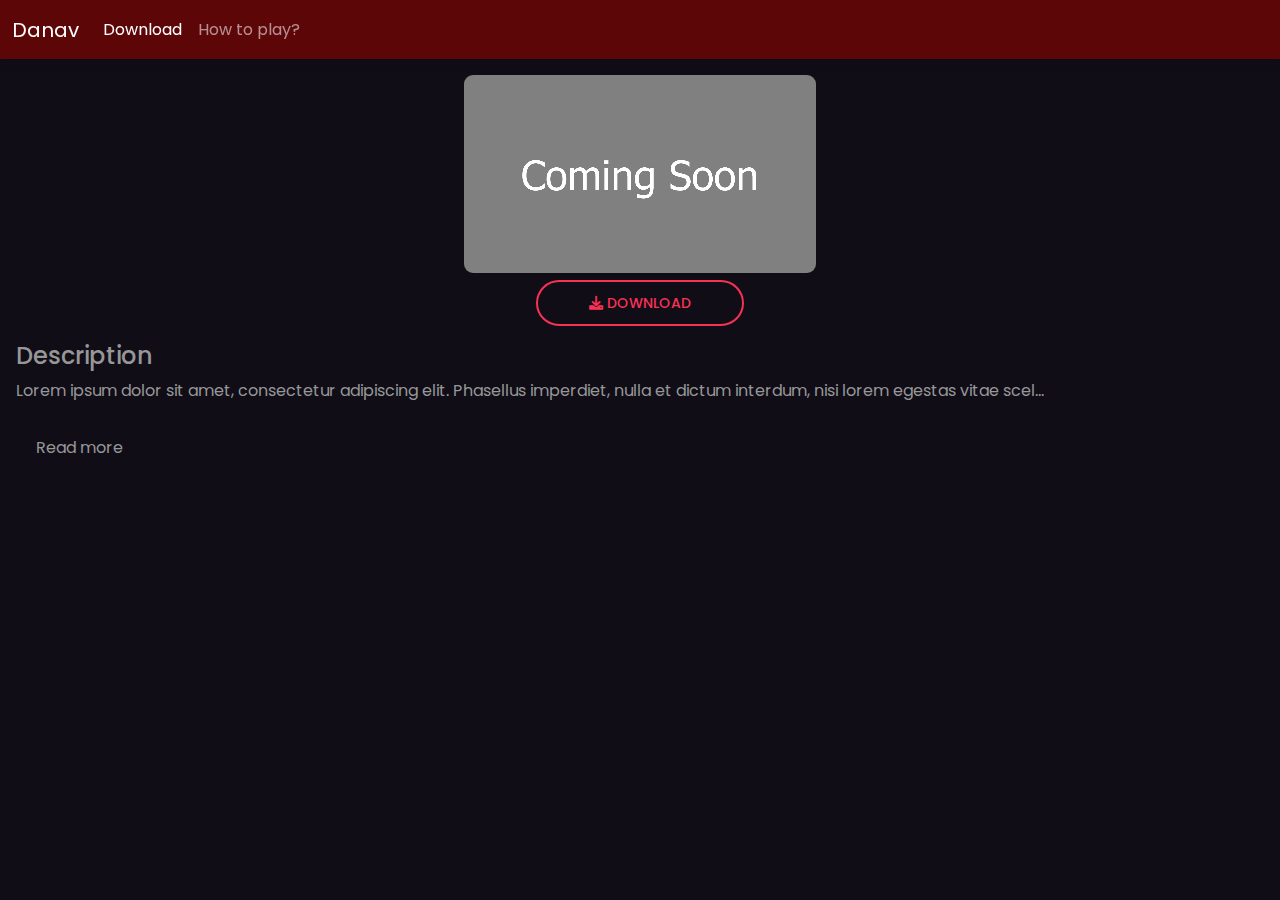
<file: index.html>
<!DOCTYPE html>
<html lang="en" style="background-color: rgb(16, 13, 23);">
  <head>
    <meta charset="UTF-8" />
    <meta name="viewport" content="width=device-width, initial-scale=1, shrink-to-fit=no" />
    <meta http-equiv="x-ua-compatible" content="ie=edge" />
    <title>Danav</title>
    <!-- MDB icon 
    <link rel="icon" href="img/mdb-favicon.ico" type="image/x-icon" />
    <!-- Font Awesome -->
    <link
      rel="stylesheet"
      href="https://cdnjs.cloudflare.com/ajax/libs/font-awesome/6.0.0/css/all.min.css"
    />
    <!-- Google Fonts Roboto -->
    <link
      rel="stylesheet"
      href="https://fonts.googleapis.com/css2?family=Roboto:wght@300;400;500;700;900&display=swap"
    />
    <link rel="preconnect" href="https://fonts.googleapis.com">
<link rel="preconnect" href="https://fonts.gstatic.com" crossorigin>
<link href="https://fonts.googleapis.com/css2?family=Poppins:wght@400;500&display=swap" rel="stylesheet">
    <!-- MDB -->
    <link rel="stylesheet" href="styles.css">
    <link rel="stylesheet" href="mdb.min.css" />
    <script src="main.js" defer></script>
  </head>
  <body style="background-color: rgb(16, 13, 23); color:rgb(151, 151, 151);" >
    <nav class="navbar navbar-expand-lg navbar-dark " style="background-color: #5c0608 ; color:#ccb19d ;">
      <div class="container-fluid">
        <span class="navbar-brand" href="#">Danav</span>
        <button
          class="navbar-toggler"
          type="button"
          data-mdb-toggle="collapse"
          data-mdb-target="#navbarNav"
          aria-controls="navbarNav"
          aria-expanded="false"
          aria-label="Toggle navigation"
        >
          <i class="fas fa-bars"></i>
        </button>
        <div class="collapse navbar-collapse" id="navbarNav">
          <ul class="navbar-nav">
            <li class="nav-item">
              <a class="active nav-link" aria-current="page" href="index.html">Download</a>
            </li>
            <li class="nav-item">
              <a class="nav-link" href="howtoplay.html">How to play?</a>
            </li>
           
          </ul>
        </div>
      </div>
    </nav>

    <div></div>
    
    <!-- MDB -->
    <div id="main-div" align="center"> <video src="untitled.mp4" id="video-id" style="min-width:11em; max-width:22em;"></video> <br>
   <button type="button" id="downbtn" class="btn btn-outline-danger btn-rounded btn-lg" data-mdb-ripple-color="dark" id="download" style="  width:13rem" > <i class="fas fa-download"></i> Download</button></div>
    <script type="text/javascript" src="mdb.min.js"></script>
    <div id="desc"><p id="desc-p" style="margin-right:0.9em;">
      
      <h4 style="margin-bottom:0.3em ;">Description</h4>
    
      Lorem ipsum dolor sit amet, consectetur adipiscing elit. Phasellus imperdiet, nulla et dictum interdum, nisi lorem egestas vitae scel<span id="dots">...</span><span id="more">erisque enim ligula venenatis dolor. Maecenas nisl est, ultrices nec congue eget, auctor vitae massa. Fusce luctus vestibulum augue ut aliquet. Nunc sagittis dictum nisi, sed ullamcorper ipsum dignissim ac. In at libero sed nunc venenatis imperdiet sed ornare turpis. Donec vitae dui eget tellus gravida venenatis. Integer fringilla congue eros non fermentum. Sed dapibus pulvinar nibh tempor porta.</span></p>

      <button onclick="myFunction()" id="myBtn" style="margin: 0.9em;">Read more</button></div>
    <script>
      var btn = document.getElementById("downbtn");
      btn.addEventListener("click",()=>{
        window.open("https://drive.google.com/uc?export=download&id=1L9Xb22yhskTS4YSiGGZwpa0uDAa1UX9L");
      })
    </script>
  </body>
</html>
</file>
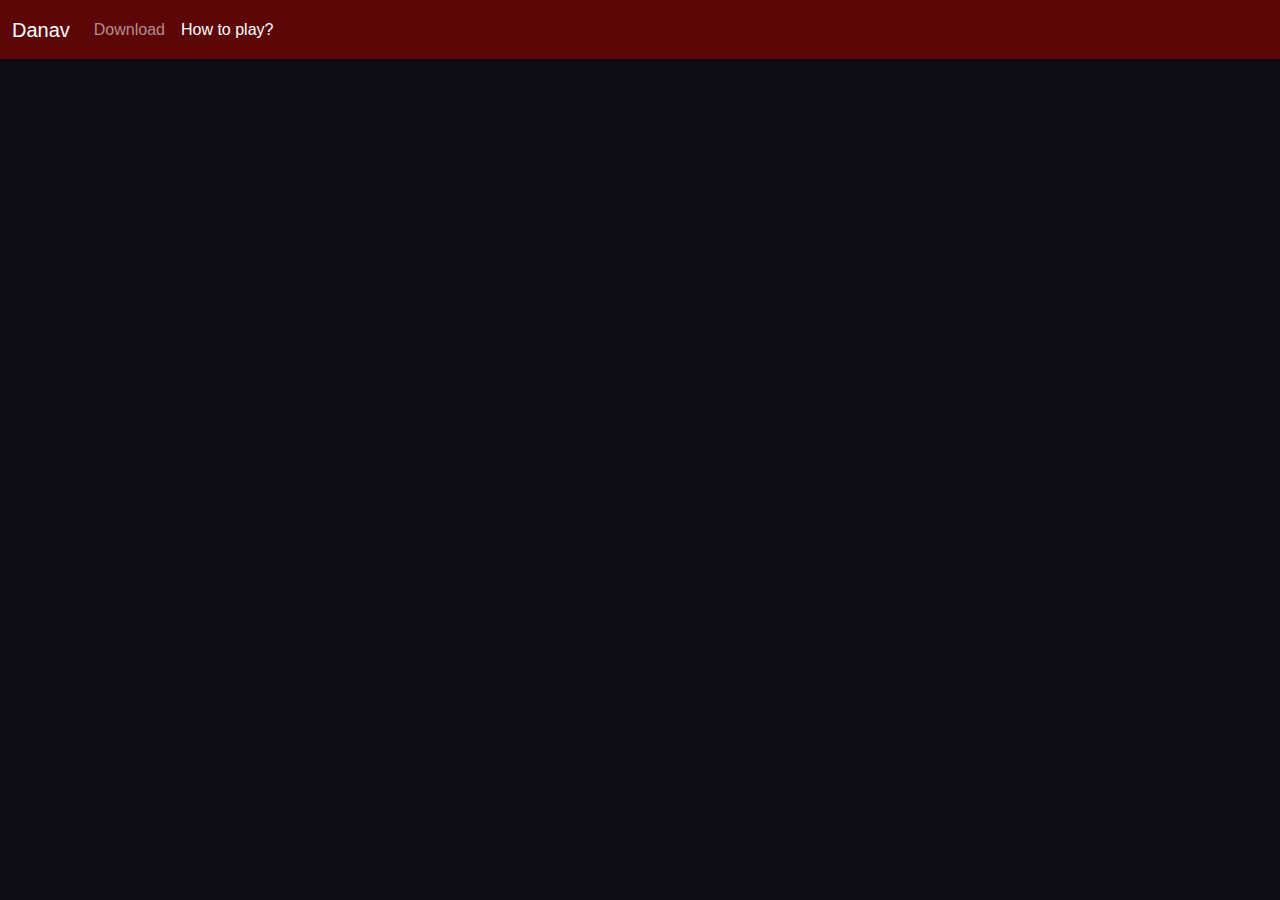
<file: howtoplay.html>
<!DOCTYPE html>
<html lang="en">
  <head>
    <meta charset="UTF-8" />
    <meta name="viewport" content="width=device-width, initial-scale=1, shrink-to-fit=no" />
    <meta http-equiv="x-ua-compatible" content="ie=edge" />
    <title>Material Design for Bootstrap</title>
    <!-- MDB icon 
    <link rel="icon" href="img/mdb-favicon.ico" type="image/x-icon" />
    <!-- Font Awesome -->
    <link
      rel="stylesheet"
      href="https://cdnjs.cloudflare.com/ajax/libs/font-awesome/6.0.0/css/all.min.css"
    />
    <!-- Google Fonts Roboto -->
    <link
      rel="stylesheet"
      href="https://fonts.googleapis.com/css2?family=Roboto:wght@300;400;500;700;900&display=swap"
    />
    <!-- MDB -->
    <link rel="stylesheet" href="styles.css">
    <link rel="stylesheet" href="mdb.min.css" />
  </head>
  <body>
    <nav class="navbar navbar-expand-lg navbar-dark " style="background-color: #5c0608 ; color:#ccb19d ;">
      <div class="container-fluid">
        <span class="navbar-brand" href="#">Danav</span>
        <button
          class="navbar-toggler"
          type="button"
          data-mdb-toggle="collapse"
          data-mdb-target="#navbarNav"
          aria-controls="navbarNav"
          aria-expanded="false"
          aria-label="Toggle navigation"
        >
          <i class="fas fa-bars"></i>
        </button>
        <div class="collapse navbar-collapse" id="navbarNav">
          <ul class="navbar-nav">
            <li class="nav-item">
              <a class="nav-link" aria-current="page" href="index.html">Download</a>
            </li>
            <li class="nav-item">
              <a class="nav-link active" href="howtoplay.html">How to play?</a>
            </li>
           
          </ul>
        </div>
      </div>
    </nav>

    <!-- MDB -->
    <script type="text/javascript" src="mdb.min.js"></script>
    <!-- Custom scripts -->
    <script type="text/javascript"></script>
  </body>
</html>
</file>
<file: styles.css>
#video-id{


border-radius: 9px;

}

@media (max-width: 1000px) {

    #video-id{

        border-radius: 9px;
        display: block;
        margin: 0 auto;
        margin-top: 10px;
    }
    #main-div{

        text-align: center;
        margin:19px;
    }
   #desc{

    margin: 1em;

   }
    
}


@media (min-width:1000px) {

    #download{
        margin-left:9.8em;
        margin-top: em;
    }

    #video-id{

        margin-left: 1em;
        margin-top: 1em;
        margin-right: 1em;
    }

    #desc{

        margin-left: 1em;

    }
    #download{

        margin-left: 5.9em;

    }
    
    #desc-p{

        margin: 1em;

    }
        
}
#more{

    display: none;
    margin-right: 1em;

}
#myBtn{
    color: rgb(151, 151, 151);
    border: none;
    background-color: transparent;


}
#myBtn:hover{
    
    color: rgb(169, 168, 168);

}

body{

    background-color: rgb(16, 13, 23);

}
html{

    background-color: rgb(16, 13, 23);

}

*{

    font-family: 'Poppins', sans-serif;

}
</file>
